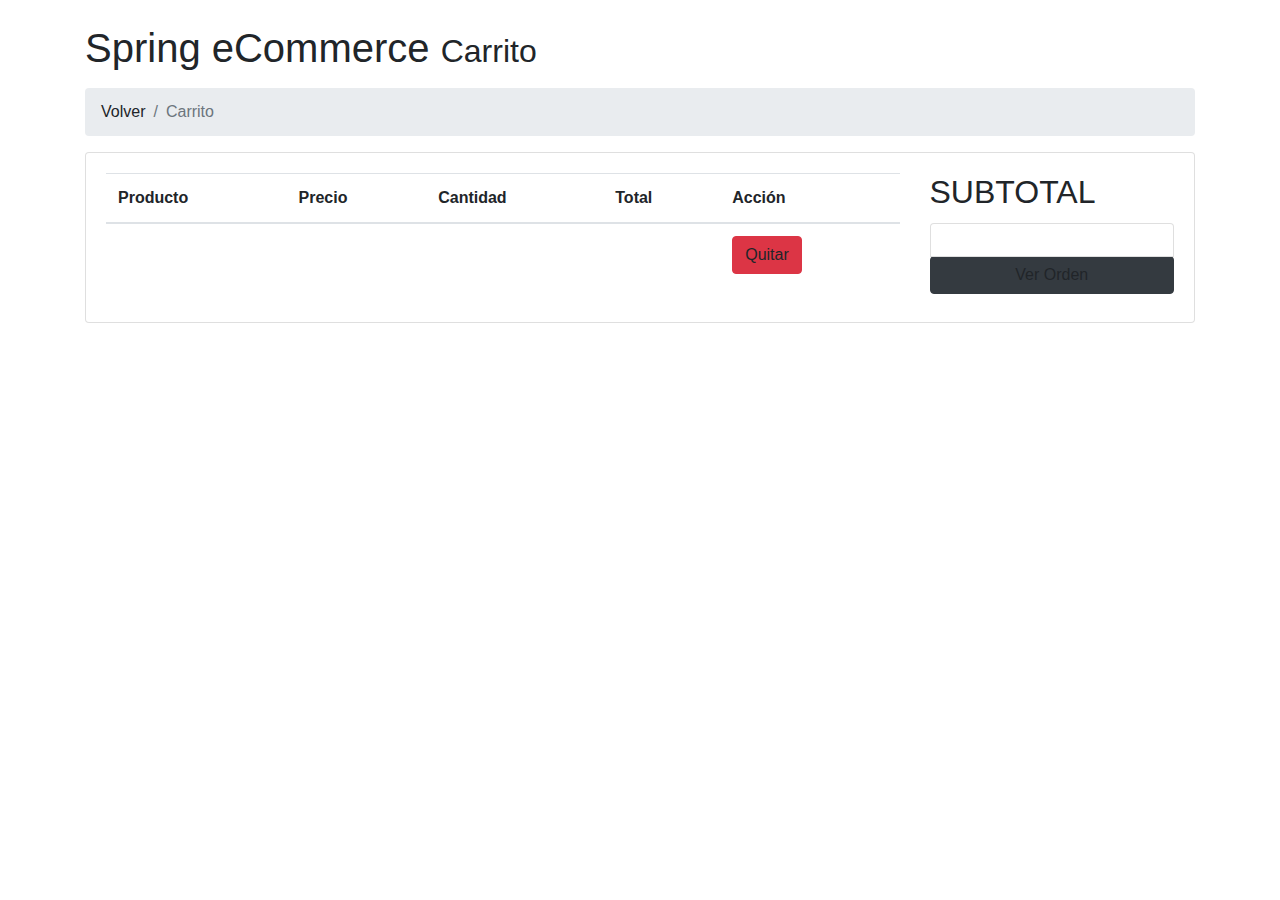
<file: src/main/resources/templates/carrito.html>
<!DOCTYPE html>
<html lang="es" xmlns:th="http://www.thymeleaf.org">

<head>

<meta charset="utf-8">
<meta name="viewport"
	content="width=device-width, initial-scale=1, shrink-to-fit=no">
<meta name="description" content="">
<meta name="author" content="">

<title>Spring eCommerce</title>


	<link rel="stylesheet" href="https://cdn.jsdelivr.net/npm/bootstrap@4.0.0/dist/css/bootstrap.min.css"
		  integrity="sha384-Gn5384xqQ1aoWXA+058RXPxPg6fy4IWvTNh0E263XmFcJlSAwiGgFAW/dAiS6JXm" crossorigin="anonymous">
</head>

<body>
	<!-- Page Content -->
	<div class="container">
		<!-- Page Heading/Breadcrumbs -->
		<h1 class="mt-4 mb-3">
			Spring eCommerce <small>Carrito</small>
		</h1>

		<ol class="breadcrumb">
			<li class="breadcrumb-item"><a th:href="@{/categorias}">Volver</a></li>
			<li class="breadcrumb-item active">Carrito</li>
		</ol>

		<!-- Blog Post -->
		<div class="card mb-4">
			<div class="card-body">
				<div class="row">
					<div class="col-lg-9">
						<table class="table">
							<thead>
								<tr>
									<th scope="col">Producto</th>
									<th scope="col">Precio</th>
									<th scope="col">Cantidad</th>
									<th scope="col">Total</th>
									<th scope="col">Acción</th>
								</tr>
							</thead>
							<tbody>
								<tr th:each="dorden:${carrito}" >
									<td th:text="${dorden.nombre}"></td>
									<td th:text="${dorden.precio}"></td>
									<td th:text="${dorden.cantidad}"></td>
									<td th:text="${dorden.total}"></td>
									<td><a th:href="@{/eliminar/carrito/{id} (id=${dorden.producto.idproducto}) }" 	class="btn btn-danger">Quitar</a></td>
								</tr>
							</tbody>
						</table>
					</div>

					<div class="col-lg-3">
						<h2 class="card-title">SUBTOTAL</h2>

						<ul class="list-group">
							<li class="list-group-item"><h5 th:text="${orden.total}"></h5></li>
							<a th:href="@{/orden}" class="btn btn-dark">Ver Orden</a>
						</ul>
					</div>


				</div>
			</div>
		</div>
	</div>
	<!-- /.container -->

	<!-- Bootstrap core JavaScript -->
</body>

</html>
</file>
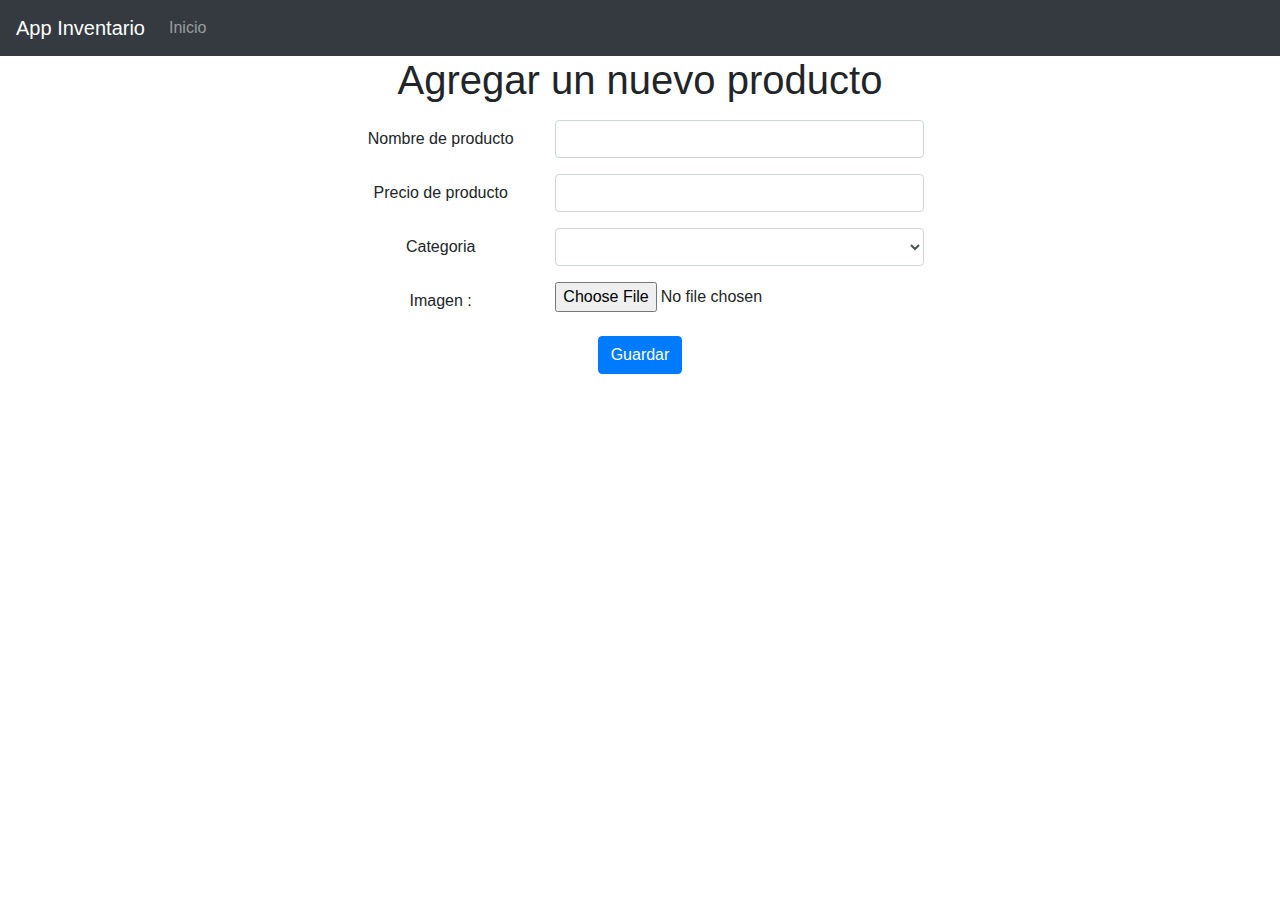
<file: src/main/resources/templates/producto_agregar.html>
<!DOCTYPE html>
<html lang="en" xmlns:th="http://www.thymeleaf.org">
<head>
    <meta charset="UTF-8">
    <title>Inventario</title>
    <link rel="stylesheet" href="https://cdn.jsdelivr.net/npm/bootstrap@4.0.0/dist/css/bootstrap.min.css"
          integrity="sha384-Gn5384xqQ1aoWXA+058RXPxPg6fy4IWvTNh0E263XmFcJlSAwiGgFAW/dAiS6JXm" crossorigin="anonymous">
</head>
<body>
<nav class="navbar navbar-expand-lg navbar-dark bg-dark">
    <a class="navbar-brand" href="">App Inventario</a>
    <button class="navbar-toggler" type="button" data-toggle="collapse" data-target="#navbarSupportedContent"
            aria-controls="navbarSupportedContent" aria-expanded="false" aria-label="Toggle navigation">
        <span class="navbar-toggler-icon"></span>
    </button>

    <div class="collapse navbar-collapse" id="navbarSupportedContent">
        <ul class="navbar-nav mr-auto">

            <li class="nav-item">
                <a class="nav-link" href="/">Inicio</a>
            </li>
        </ul>
    </div>
</nav>

    <div class="container text-center">
        <div>
            <h1 th:if="${producto.idproducto == null}">Agregar un nuevo producto</h1>
        </div>
        <form th:action="@{/productos/guardar}" th:object="${producto}" method="post" style="max-width:600px;margin:0 auto;" enctype="multipart/form-data">
            <input type="hidden" th:field="*{idproducto}" th:value="${producto.idproducto}"/>
            <div class="m-3">
                <div class="form-group row">
                    <label class="col-form-label col-sm-4">Nombre de producto</label>
                    <div class="col-sm-8">
                        <input type="text" th:field="*{nombre}" class="form-control" required/>
                    </div>
                </div>
                <div class="form-group row">
                    <label class="col-form-label col-sm-4">Precio de producto</label>
                    <div class="col-sm-8">
                        <input type="text" th:field="*{precio}" class="form-control" required/>
                    </div>
                </div>
                <div class="form-group row">
                    <label class="col-form-label col-sm-4">Categoria</label>
                    <div class="col-sm-8">
                        <select th:field="*{categoria}" class="form-control" required>
                            <th:block th:each="categoria :${listaCategorias}">
                                <option th:text="${categoria.nombre}" th:value="${categoria.idcategoria}"></option>
                            </th:block>
                        </select>
                    </div>
                </div>
                <div class="form-group row">
                    <label class="col-form-label col-sm-4" for="img">Imagen : </label>
                    <div class="col-sm-8">
                        <input type="file" class="form-control-file" id="img" name="img"/>
                    </div>
                </div>
                <div class="text-center p">
                    <button type="submit" class="btn btn-primary">Guardar</button>
                </div>
            </div>
        </form>
    </div>
</body>
</html>
</file>
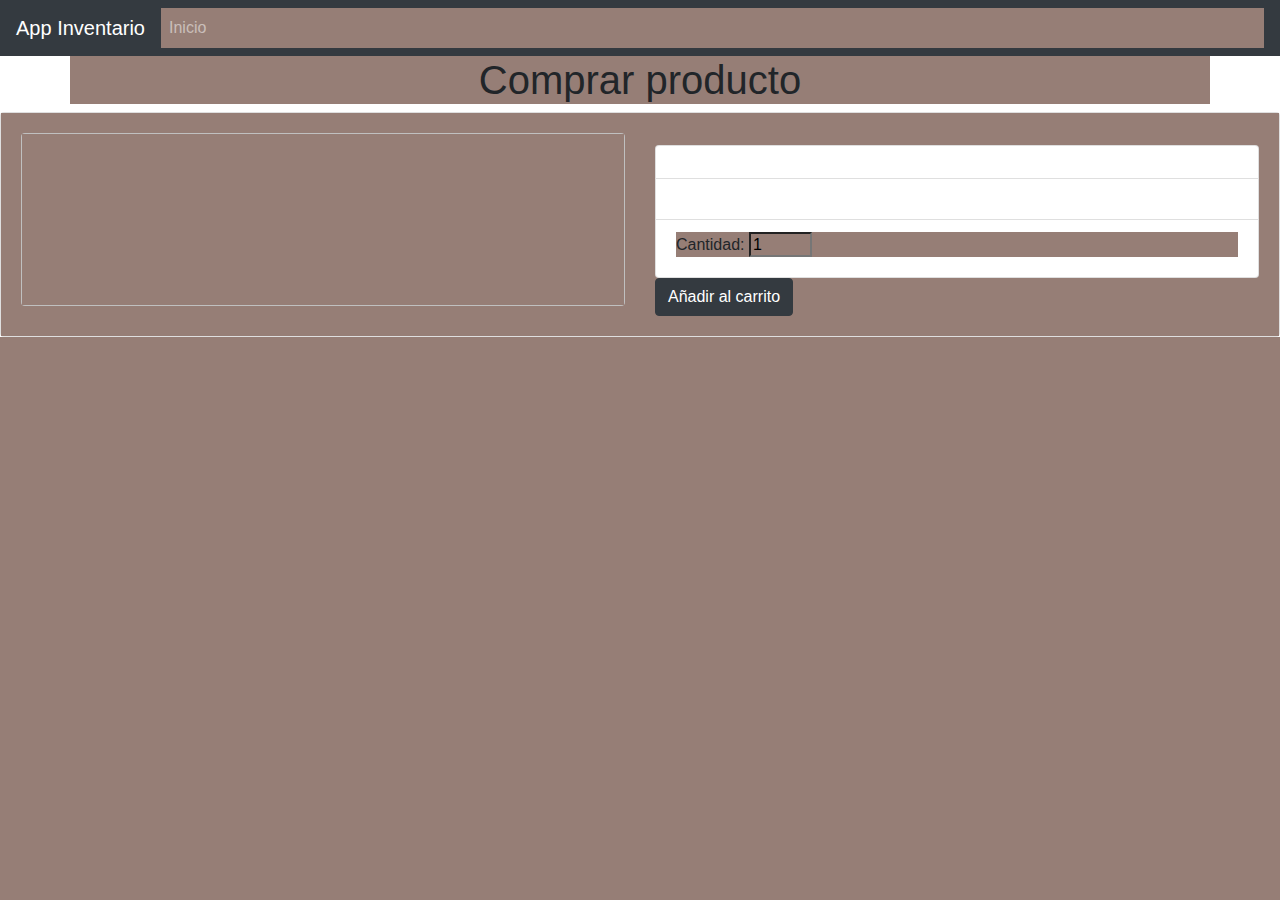
<file: src/main/resources/templates/producto_crear.html>
<!DOCTYPE html>
<html lang="en" xmlns:th="http://www.thymeleaf.org">
<head>
    <meta charset="UTF-8">
    <title>Inventario</title>
    <link rel="stylesheet" href="https://cdn.jsdelivr.net/npm/bootstrap@4.0.0/dist/css/bootstrap.min.css"
          integrity="sha384-Gn5384xqQ1aoWXA+058RXPxPg6fy4IWvTNh0E263XmFcJlSAwiGgFAW/dAiS6JXm" crossorigin="anonymous">
    <link rel="stylesheet" href="css/producto_crear.css">
</head>
<body>
<nav class="navbar navbar-expand-lg navbar-dark bg-dark">
    <a class="navbar-brand" href="">App Inventario</a>
    <button class="navbar-toggler" type="button" data-toggle="collapse" data-target="#navbarSupportedContent"
            aria-controls="navbarSupportedContent" aria-expanded="false" aria-label="Toggle navigation">
        <span class="navbar-toggler-icon"></span>
    </button>

    <div class="collapse navbar-collapse" id="navbarSupportedContent">
        <ul class="navbar-nav mr-auto">

            <li class="nav-item">
                <a class="nav-link" href="/">Inicio</a>
            </li>
        </ul>
    </div>
</nav>

    <div class="container text-center">
        <div>
            <h1> Comprar producto</h1>
        </div>
    </div>
<div class="card mb-4">
    <div class="card-body">
        <div class="row">
            <div class="col-lg-6">
                <a href="#"> <img class="img-fluid rounded"
                                  th:src="@{/img/{img} (img=${producto.imagen})  }" alt="" width="700" height="200">
                </a>
            </div>
            <div class="col-lg-6">
                <form th:action="@{/carrito}" method="POST">
                    <input type="hidden" th:value="${producto.idproducto}" name="id">
                    <h2 class="card-title" th:text="${producto.nombre}"></h2>

                    <ul class="list-group">
                        <li class="list-group-item"><h5 th:text=" 'Precio: '+ ${producto.precio} "></h5></li>
                        <li class="list-group-item">
                            <p th:text=" 'Descripción: '+ ${producto.descripcion} "></p>
                        </li>
                        <li class="list-group-item"><h6>
                            Cantidad: <input type="number" id="cantidad" name="cantidad"
                                             autocomplete="off" min="1" max="10" value="1">
                        </h6></li>
                    </ul>


                    <button type="submit" class="btn btn-dark">Añadir al
                        carrito</button>

                </form>
            </div>
        </div>
    </div>
</div>
</body>
</html>
</file>
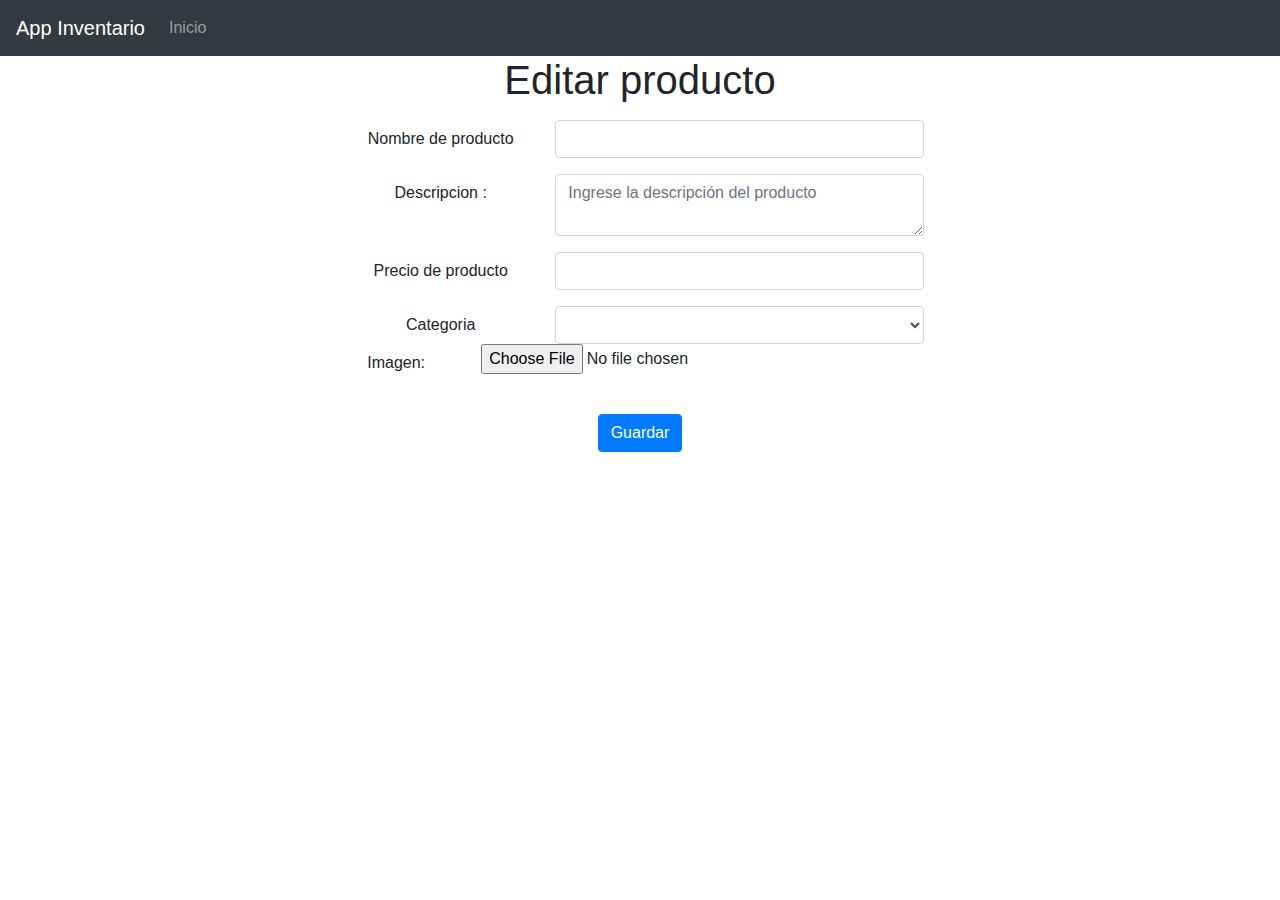
<file: src/main/resources/templates/producto_formulario.html>
<!DOCTYPE html>
<html lang="en" xmlns:th="http://www.thymeleaf.org">
<head>
    <meta charset="UTF-8">
    <title>Inventario</title>
    <link rel="stylesheet" href="https://cdn.jsdelivr.net/npm/bootstrap@4.0.0/dist/css/bootstrap.min.css"
          integrity="sha384-Gn5384xqQ1aoWXA+058RXPxPg6fy4IWvTNh0E263XmFcJlSAwiGgFAW/dAiS6JXm" crossorigin="anonymous">
</head>
<body>
<nav class="navbar navbar-expand-lg navbar-dark bg-dark">
    <a class="navbar-brand" href="">App Inventario</a>
    <button class="navbar-toggler" type="button" data-toggle="collapse" data-target="#navbarSupportedContent"
            aria-controls="navbarSupportedContent" aria-expanded="false" aria-label="Toggle navigation">
        <span class="navbar-toggler-icon"></span>
    </button>

    <div class="collapse navbar-collapse" id="navbarSupportedContent">
        <ul class="navbar-nav mr-auto">

            <li class="nav-item">
                <a class="nav-link" href="/">Inicio</a>
            </li>
        </ul>
    </div>
</nav>

    <div class="container text-center">
        <div>
            <h1>Editar producto</h1>
        </div>
        <form th:action="@{/productos/update}" th:object="${producto}" method="post" style="max-width:600px;margin:0 auto;" enctype="multipart/form-data">
            <input type="hidden" th:field="*{idproducto}" th:value="${producto.idproducto}"/>
            <div class="m-3">
                <div class="form-group row">
                    <label class="col-form-label col-sm-4">Nombre de producto</label>
                    <div class="col-sm-8">
                        <input type="text" th:field="*{nombre}" class="form-control" required/>
                    </div>
                </div>
                <div class="form-group row">
                    <label class="col-form-label col-sm-4">Descripcion : </label>
                    <div class="col-sm-8">
                        <textarea type="text" class="form-control" id="descripcion" name="descripcion"
                                  placeholder="Ingrese la descripción del producto" th:field="*{descripcion}" autocomplete="off" required></textarea>
                    </div>
                </div>
                <div class="form-group row">
                    <label class="col-form-label col-sm-4">Precio de producto</label>
                    <div class="col-sm-8">
                        <input type="text" th:field="*{precio}" class="form-control" required/>
                    </div>
                </div>
                <div class="form-group row">
                    <label class="col-form-label col-sm-4">Categoria</label>
                    <div class="col-sm-8">
                        <select th:field="*{categoria}" class="form-control" required>
                            <th:block th:each="categoria :${listaCategorias}">
                                <option th:text="${categoria.nombre}" th:value="${categoria.idcategoria}"></option>
                            </th:block>
                        </select>
                    </div>
                    <div class="form-group row">
                        <label class="col-form-label col-sm-4" for="img">Imagen: </label>
                        <div class="col-sm-8">
                            <input type="file" class="form-control-file" id="img" name="img"/>
                        </div>
                    </div>
                </div>
                <div class="text-center p">
                    <button type="submit" class="btn btn-primary">Guardar</button>
                </div>
            </div>
        </form>
    </div>
</body>
</html>
</file>
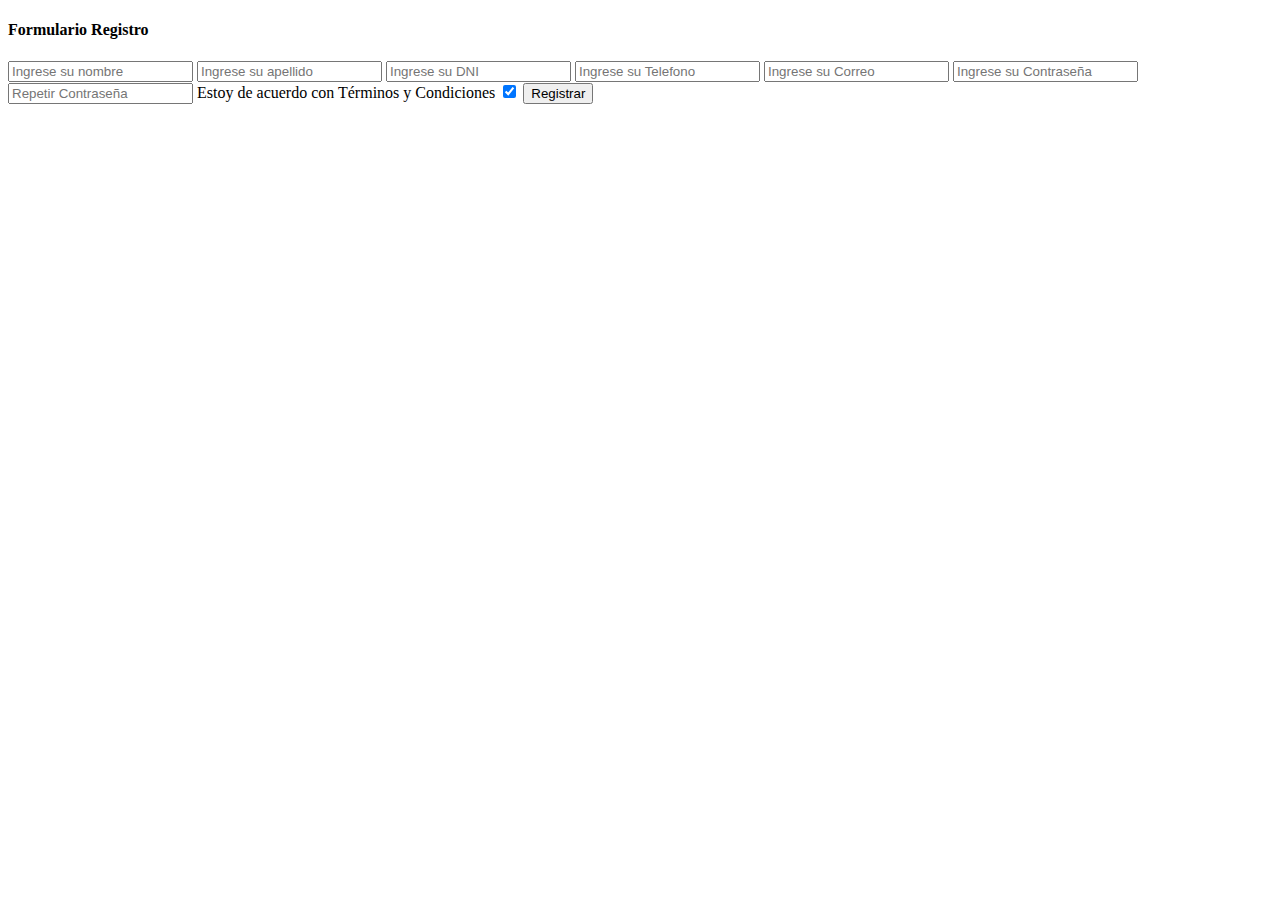
<file: src/main/resources/templates/registro_usuario.html>
<!DOCTYPE html>
<html lang="en" xmlns:th="http://www.thymeleaf.org">
<head>
    <meta charset="UTF-8">
    <meta http-equiv="X-UA-Compatible" content="IE=edge">
    <meta name="viewport" content="width=device-width, initial-scale=1.0">
    <link rel="stylesheet" th:href="@{/css/registroUsu.css}">
    <title>Formulario Registro</title>
</head>
<body>
    <form th:action="@{/usuario/guardar}" method="post">
        <section class="form-register">
            <h4>Formulario Registro</h4>
            <input class="controls" type="text" name="nombre" id="Nombre" placeholder="Ingrese su nombre">
            <input class="controls" type="text" name="apellido" id="Apellido" placeholder="Ingrese su apellido">
            <input class="controls" type="text" name="dni" id="Dni" placeholder="Ingrese su DNI">
            <input class="controls" type="text" name="telefono" id="Telefono" placeholder="Ingrese su Telefono">
            <!--<input class="controls" type="text" name="rol" id="rol" placeholder="Ingrese su rol">-->
            <input class="controls" type="email" name="correo" id="Correo" placeholder="Ingrese su Correo">
            <input class="controls" type="password" name="password" id="Password" placeholder="Ingrese su Contraseña">
            <input class="controls" type="password" name="pass" id="RepetirPassword" placeholder="Repetir Contraseña">
            <label class="container">Estoy de acuerdo con Términos y Condiciones
                <input type="checkbox" checked="checked">
                <span class="checkmark"></span>
              </label>

            <button class="botons">Registrar</button>
        </section>
    </form>
</body>
</html>
</file>
<file: src/main/resources/templates/css/producto_crear.css>
* {
    background: rgb(150, 126, 118);
}
</file>
